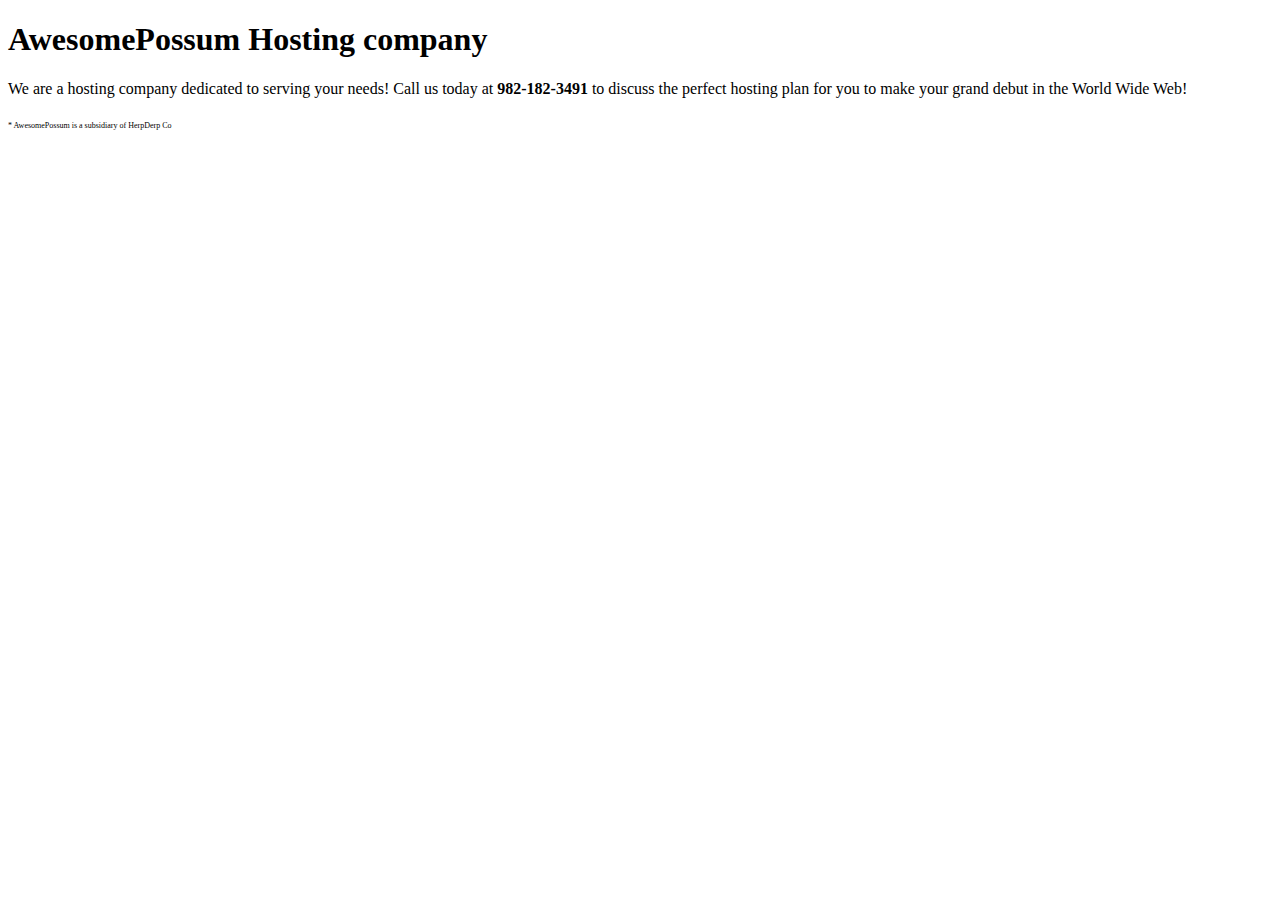
<file: flags/apache/html/index.html>
<!DOCTYPE html>
<html>
<head>
<title>AwesomePossum</title>
</head>
<body>
<h1>AwesomePossum Hosting company</h1>
<p>We are a hosting company dedicated to serving your needs! Call us today at <b>982-182-3491</b> to discuss the perfect hosting plan for you to make your grand debut in the World Wide Web!</p>
<span style="font-size: 0.5em">* AwesomePossum is a subsidiary of HerpDerp Co</span>
</body>
</html>
</file>
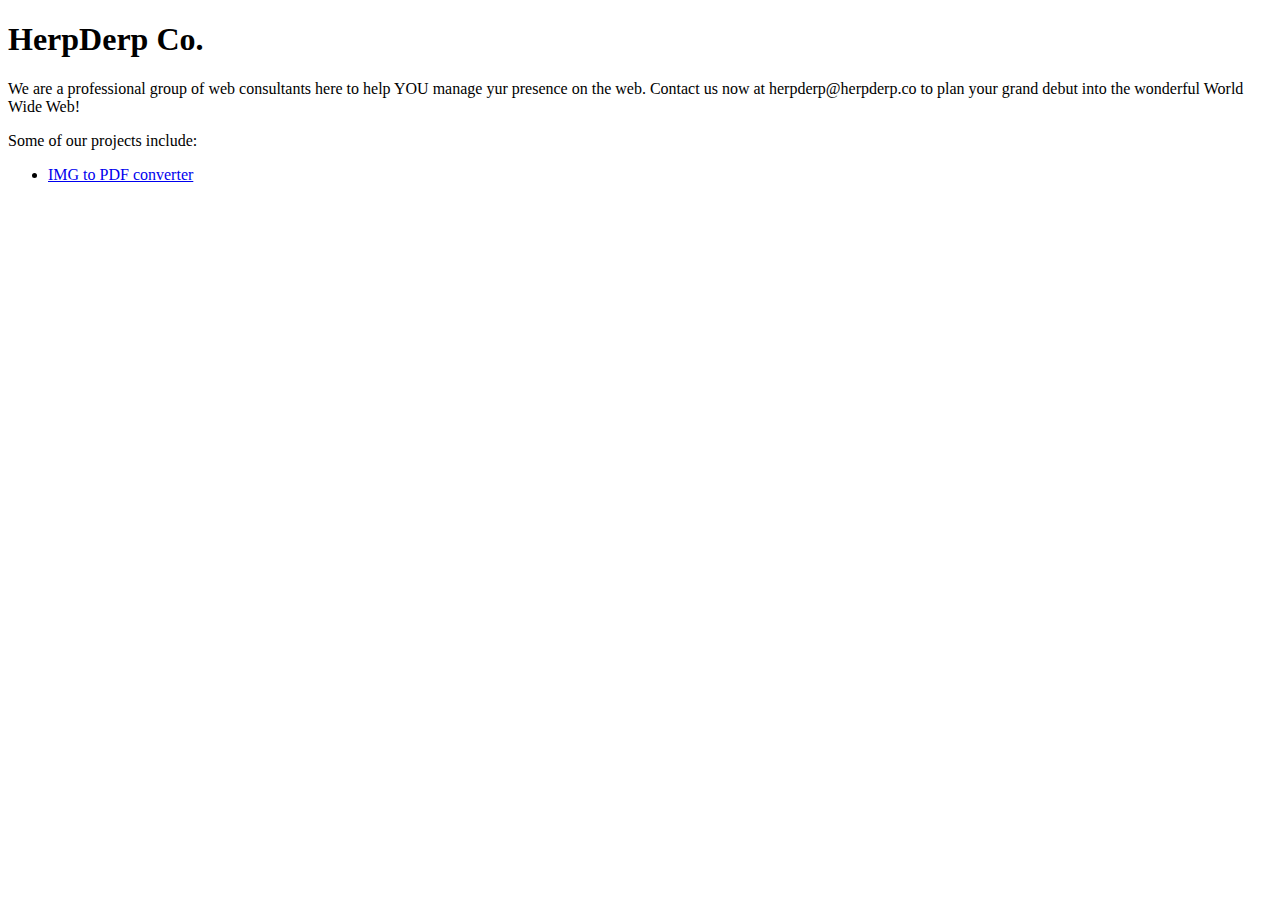
<file: flags/herpderp-converter/converter/templates/index.html>
<!DOCTYPE html>
<html lang="en">
<head>
    <meta charset="utf-8">
    <title>HerpDerp Apps</title>
</head>
<body>
    <h1>HerpDerp Co.</h1>
    <p>We are a professional group of web consultants here to help YOU manage yur presence on the web. Contact us now at herpderp@herpderp.co to plan your grand debut into the wonderful World Wide Web!</p>
    <p>Some of our projects include:</p>
    <ul>
        <li><a href="convert">IMG to PDF converter<a></li>
    </ul>
</body>
</html>
</file>
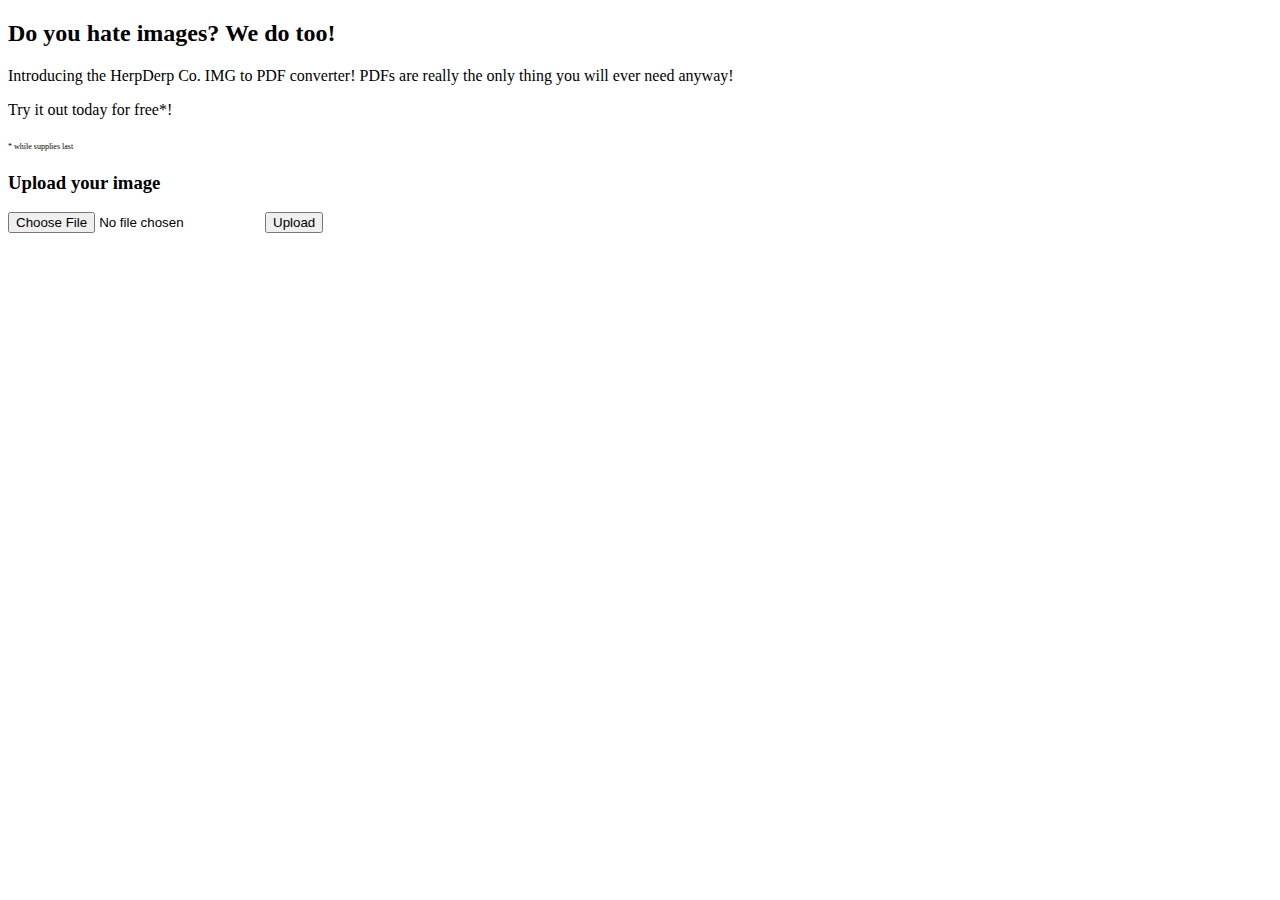
<file: flags/herpderp-converter/converter/templates/convert_api/index.html>
<!DOCTYPE html>
<html>
<head>
    <title>IMG->PDF Converter</title>
</head>
<body>
<h2>Do you hate images? We do too!</h2>

<p>Introducing the HerpDerp Co. IMG to PDF converter! PDFs are really the only
thing you will ever need anyway!</p>

<p>Try it out today for free*!</p>

<span style="font-size: 0.5em">* while supplies last</span>

<h3>Upload your image</h3>
<form action="" method=post enctype=multipart/form-data>
  <p><input type=file name=file>
     <input type=submit value=Upload>
</form>
</body>
</html>
</file>
